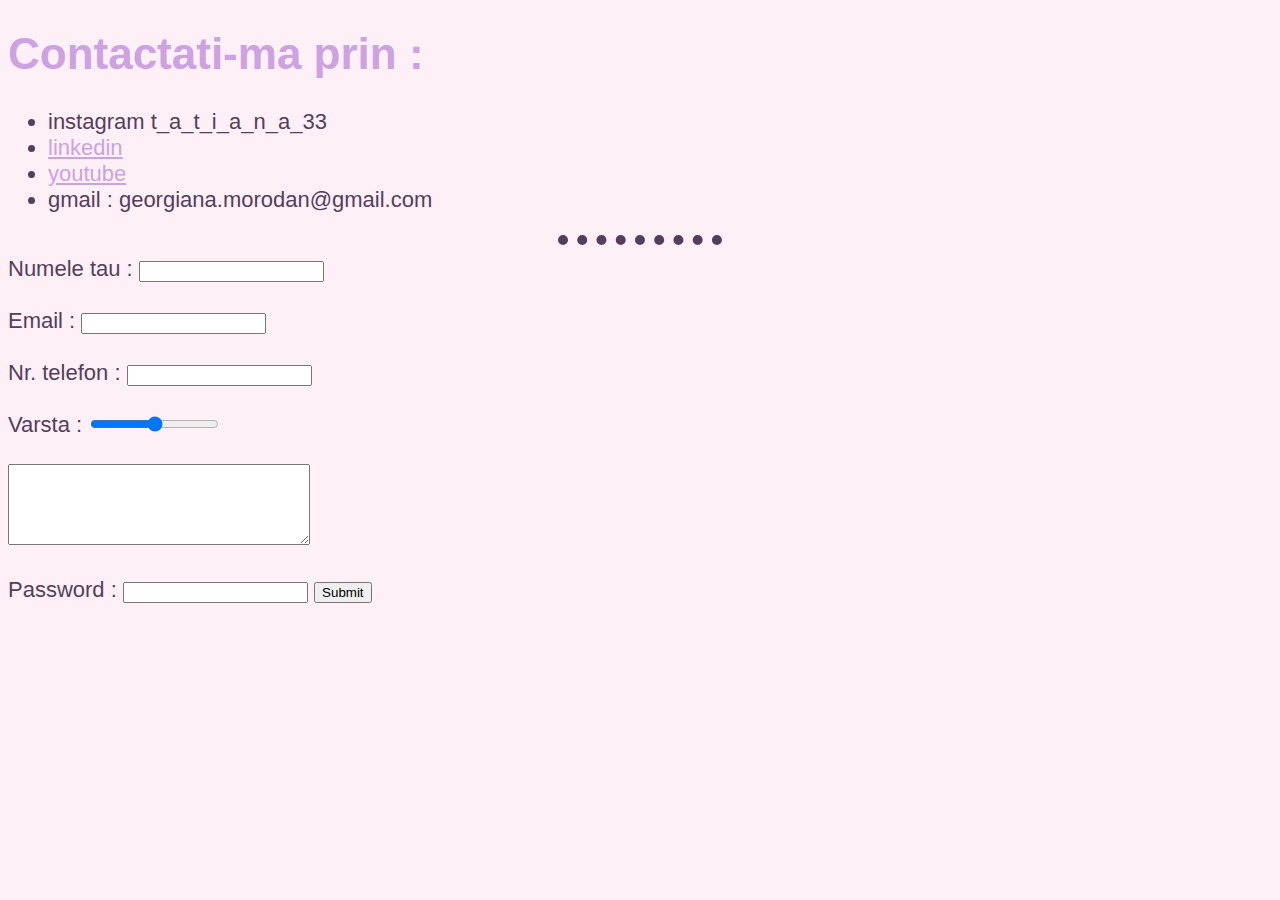
<file: contact.html>
<!DOCTYPE html>
<html lang="en" dir="ltr">

<head>
  <meta charset="utf-8">
  <link rel="stylesheet" href="css/style.css">

  <title>Contact me :</title>
</head>

<body>
  <h1>Contactati-ma prin :</h1>
  <ul>
    <li>instagram t_a_t_i_a_n_a_33</li>
    <li><a href="https://ro.linkedin.com/in/georgiana-tatiana-morodan-79300522b/en?trk=people-guest_people_search-card&original_referer=https%3A%2F%2Fwww.google.com%2F">linkedin</a></li>
    <li><a href="https://www.youtube.com/channel/UCGtfbXstJY_-JrYgZviZKOA">youtube</a></li>
    <li>gmail : georgiana.morodan@gmail.com</li>
  </ul>
  <hr>

  <form action="mailto:georgiana.morodan@gmail.com" method="post" enctype="text/plain">
    <label>Numele tau :</label>
    <input type="text" name="Name" value="">
    <br><br>
    <label>Email :</label>
    <input type="email" name="Email">
    <br><br>
    <label>Nr. telefon :</label>
    <input type="tel" name="Phone">
    <br><br>
    <label>Varsta :</label>
    <input type="range" name="Age" min=12 max=100 step=1>
    <br><br>
    <textarea name="" rows="5" cols="35"></textarea>
    <br><br>
    <label>Password :</label>
    <input type="password" name="">
    <input type="submit" name="">

  </form>


</body>

</html>
</file>
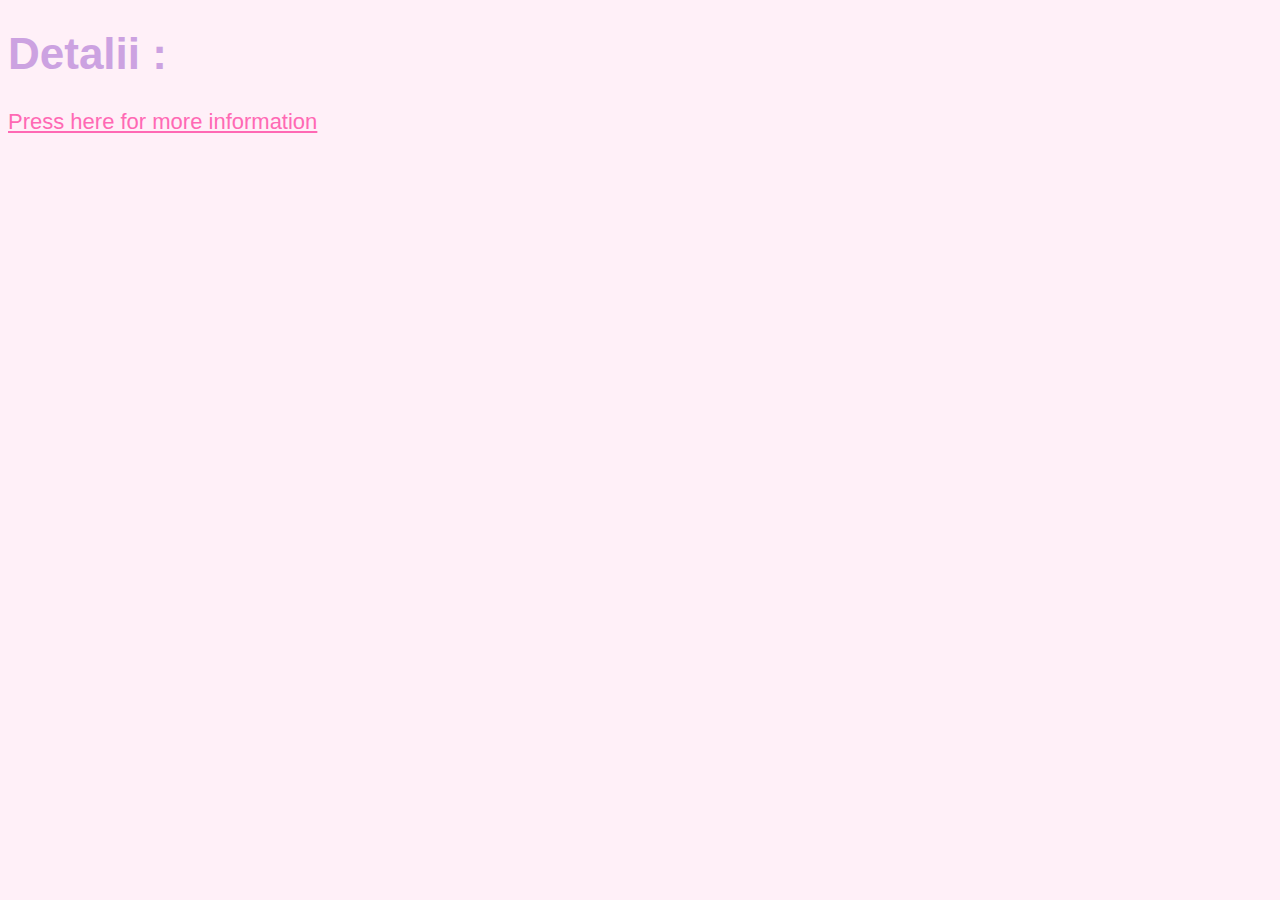
<file: moreinformation.html>
<!DOCTYPE html>
<html lang="en" dir="ltr">
  <head>
    <meta charset="utf-8">
    <link rel="stylesheet" href="css/style.css">

    <title>information</title>
  </head>
  <body>
    <h1>Detalii :</h1>
    <a id="link" href=
      "https://ro.linkedin.com/in/georgiana-tatiana-morodan-79300522b/en?trk=people-guest_people_search-card&original_referer=https%3A%2F%2Fwww.google.com%2F"
      >Press here for more information</a>
  </body>
</html>
</file>
<file: css/style.css>
/****************************************** TAG SELECTORS **************************************************/

html {
  color: #543E5C;
  font-family: 'Amaranth', sans-serif;
  font-size: 22px;
}
 
h1{color: #CCA2E1;}

h3{color: #FFC2E9;}

h3:hover{font-size: 26px; color: #C689C6}     /*pseudo-class ":hover"*/

body{
  background-color: #FFF0F8;
  text-align: left;
}

hr{
  border-style: none;
  border-top-style: dotted;
  border-color: #543E5C;
  border-width: 10px;
  width: 13%;
}

a:link {color: #CCA2E1}
a:visited {color: #C689C6}
a:hover {color: #937DC2}
a:active {color: #FCC5C0}



/****************************************** CLASS SELECTORS *****************************************(ex. class="attribute circular")*/

.style-text{font-family: 'Parisienne', cursive;}

.rounded-table{
  border:3px solid #CCA2E1;
  border-radius: 7px;
  width: 25%;
  padding: 2.5px;
}



/****************************************** ID SELECTORS *****************************************(same as cl., it applies to a sg thg)*/

#link {
  color: hotpink;
}
</file>
